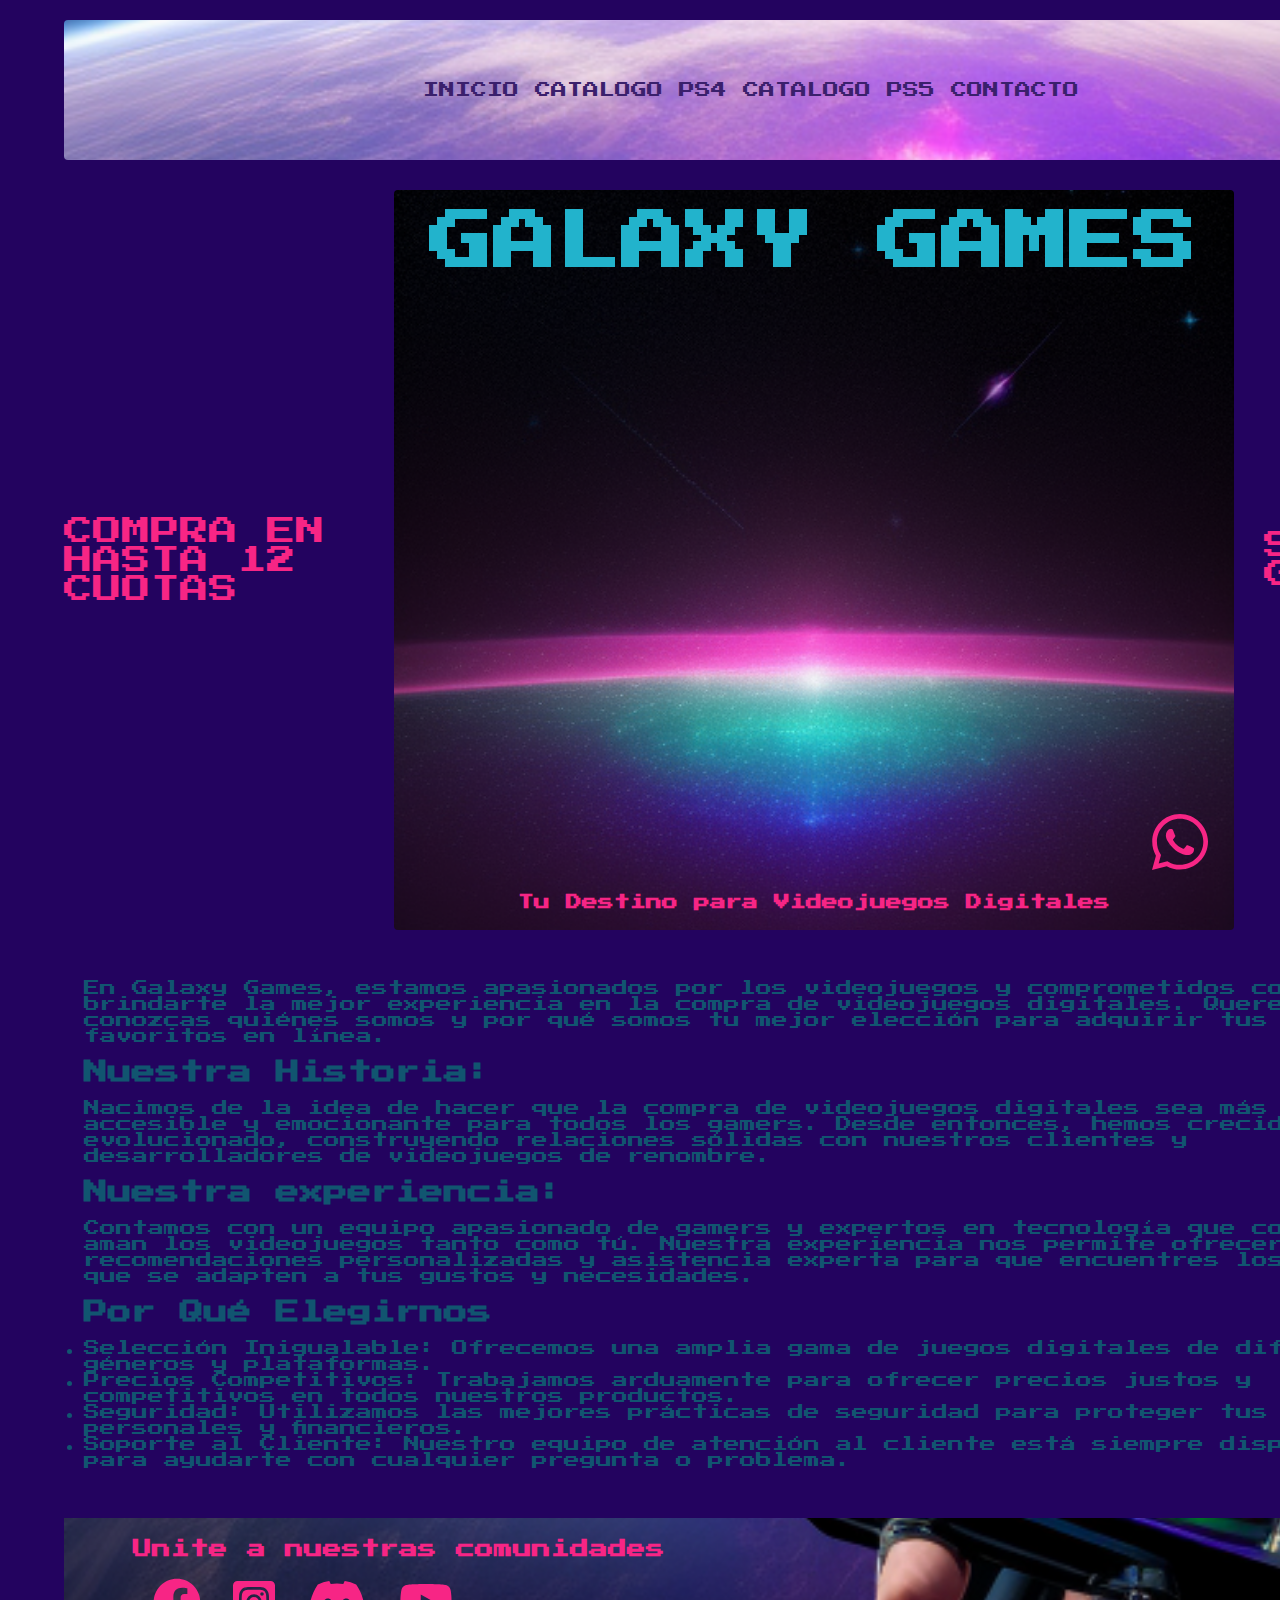
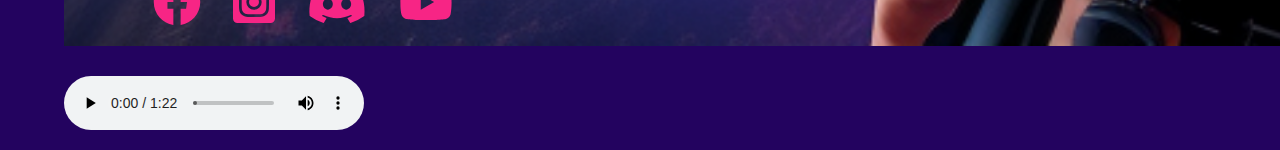
<file: PROYECTO/index.html>
<!DOCTYPE html>
<html lang="en">

<head>
    <meta charset="UTF-8">
    <meta name="viewport" content="width=device-width, initial-scale=1.0">
    <link rel="stylesheet" href="./css/estilos.css">
    <link rel="stylesheet" href="https://cdnjs.cloudflare.com/ajax/libs/animate.css/4.1.1/animate.min.css" />
    <link rel="icon" href="./img/flavicon.jpg">
    <title>Galaxy Games</title>
</head>

<body class="contenedor">
    <header class="encabezado">
        <nav>
            <a href="./index.html"> INICIO </a>
            <a href="./ps4.html"> CATALOGO PS4 </a>
            <a href="./ps5.html"> CATALOGO PS5 </a>
            <a href="./contacto.html">CONTACTO </a>
        </nav>
    </header>
    <section class="presentacion">
        <h1>GALAXY GAMES</h1>
        <h6>Tu Destino para Videojuegos Digitales</h6>

    </section>
    <section class="contenido">
        <p>En Galaxy Games, estamos apasionados por los videojuegos y comprometidos con brindarte la mejor experiencia
            en la compra de videojuegos digitales. Queremos que conozcas quiénes somos y por qué somos tu mejor elección
            para adquirir tus juegos favoritos en línea.</p>
            <br>
        <h2>Nuestra Historia:</h2><br>
        <p>Nacimos de la idea de hacer que la compra de videojuegos digitales sea más accesible y emocionante para todos
            los gamers. Desde entonces, hemos crecido y evolucionado, construyendo relaciones sólidas con nuestros
            clientes y desarrolladores de videojuegos de renombre.</p><br>
        <h2>Nuestra experiencia:</h2><br>
        <p>Contamos con un equipo apasionado de gamers y expertos en tecnología que conocen y aman los videojuegos tanto
            como tú. Nuestra experiencia nos permite ofrecerte recomendaciones personalizadas y asistencia experta para
            que encuentres los juegos que se adapten a tus gustos y necesidades.</p><br>
        <h2>Por Qué Elegirnos</h2><br>
        <ul>
            <li>Selección Inigualable: Ofrecemos una amplia gama de juegos digitales de diferentes géneros y
                plataformas.</li>
            <li>Precios Competitivos: Trabajamos arduamente para ofrecer precios justos y competitivos en todos nuestros
                productos.</li>
            <li>Seguridad: Utilizamos las mejores prácticas de seguridad para proteger tus datos personales y
                financieros.</li>
            <li>Soporte al Cliente: Nuestro equipo de atención al cliente está siempre disponible para ayudarte con
                cualquier pregunta o problema.</li>
        </ul>
    </section>

   <aside class="animate__animated animate__bounce animate__infinite">
        <p>COMPRA EN HASTA 12 CUOTAS</p>
    </aside>
    <!-- Esto estaria bueno que este animado -->
    <aside class="animate__animated animate__bounce animate__infinite">
        <p>SOMOS GAMERS</p>
    </aside>
    <!-- Esto estaria bueno que este animado -->

    
    <!-- Audio Local -->
    <audio controls autoplay>
        <source src="./audio/Super Mario Bros. Theme Song.mp3" type="audio/mpeg">
        Your browser does not support the audio element.
      </audio>

    <footer class="pie">
        <h3>Unite a nuestras comunidades</h3>
        <div class="redes">
            <a href="https://www.facebook.com/"><svg xmlns="http://www.w3.org/2000/svg" height="3em"
                    viewBox="0 0 512 512"><!--! Font Awesome Free 6.4.2 by @fontawesome - https://fontawesome.com License - https://fontawesome.com/license (Commercial License) Copyright 2023 Fonticons, Inc. -->
                    <style>
                        svg {
                            fill: rgb(247, 37, 133)
                        }
                    </style>
                    <path
                        d="M504 256C504 119 393 8 256 8S8 119 8 256c0 123.78 90.69 226.38 209.25 245V327.69h-63V256h63v-54.64c0-62.15 37-96.48 93.67-96.48 27.14 0 55.52 4.84 55.52 4.84v61h-31.28c-30.8 0-40.41 19.12-40.41 38.73V256h68.78l-11 71.69h-57.78V501C413.31 482.38 504 379.78 504 256z" />
                </svg>
            </a>
            <a href="https://www.instagram.com/"><svg xmlns="http://www.w3.org/2000/svg" height="3em"
                    viewBox="0 0 448 512"><!--! Font Awesome Free 6.4.2 by @fontawesome - https://fontawesome.com License - https://fontawesome.com/license (Commercial License) Copyright 2023 Fonticons, Inc. -->
                    <style>
                        svg {
                            fill: #f72585
                        }
                    </style>
                    <path
                        d="M224,202.66A53.34,53.34,0,1,0,277.36,256,53.38,53.38,0,0,0,224,202.66Zm124.71-41a54,54,0,0,0-30.41-30.41c-21-8.29-71-6.43-94.3-6.43s-73.25-1.93-94.31,6.43a54,54,0,0,0-30.41,30.41c-8.28,21-6.43,71.05-6.43,94.33S91,329.26,99.32,350.33a54,54,0,0,0,30.41,30.41c21,8.29,71,6.43,94.31,6.43s73.24,1.93,94.3-6.43a54,54,0,0,0,30.41-30.41c8.35-21,6.43-71.05,6.43-94.33S357.1,182.74,348.75,161.67ZM224,338a82,82,0,1,1,82-82A81.9,81.9,0,0,1,224,338Zm85.38-148.3a19.14,19.14,0,1,1,19.13-19.14A19.1,19.1,0,0,1,309.42,189.74ZM400,32H48A48,48,0,0,0,0,80V432a48,48,0,0,0,48,48H400a48,48,0,0,0,48-48V80A48,48,0,0,0,400,32ZM382.88,322c-1.29,25.63-7.14,48.34-25.85,67s-41.4,24.63-67,25.85c-26.41,1.49-105.59,1.49-132,0-25.63-1.29-48.26-7.15-67-25.85s-24.63-41.42-25.85-67c-1.49-26.42-1.49-105.61,0-132,1.29-25.63,7.07-48.34,25.85-67s41.47-24.56,67-25.78c26.41-1.49,105.59-1.49,132,0,25.63,1.29,48.33,7.15,67,25.85s24.63,41.42,25.85,67.05C384.37,216.44,384.37,295.56,382.88,322Z" />
                </svg>
            </a>
            <a href="https://discord.com/"><svg xmlns="http://www.w3.org/2000/svg" height="3em"
                    viewBox="0 0 640 512"><!--! Font Awesome Free 6.4.2 by @fontawesome - https://fontawesome.com License - https://fontawesome.com/license (Commercial License) Copyright 2023 Fonticons, Inc. -->
                    <style>
                        svg {
                            fill: #f72585
                        }
                    </style>
                    <path
                        d="M524.531,69.836a1.5,1.5,0,0,0-.764-.7A485.065,485.065,0,0,0,404.081,32.03a1.816,1.816,0,0,0-1.923.91,337.461,337.461,0,0,0-14.9,30.6,447.848,447.848,0,0,0-134.426,0,309.541,309.541,0,0,0-15.135-30.6,1.89,1.89,0,0,0-1.924-.91A483.689,483.689,0,0,0,116.085,69.137a1.712,1.712,0,0,0-.788.676C39.068,183.651,18.186,294.69,28.43,404.354a2.016,2.016,0,0,0,.765,1.375A487.666,487.666,0,0,0,176.02,479.918a1.9,1.9,0,0,0,2.063-.676A348.2,348.2,0,0,0,208.12,430.4a1.86,1.86,0,0,0-1.019-2.588,321.173,321.173,0,0,1-45.868-21.853,1.885,1.885,0,0,1-.185-3.126c3.082-2.309,6.166-4.711,9.109-7.137a1.819,1.819,0,0,1,1.9-.256c96.229,43.917,200.41,43.917,295.5,0a1.812,1.812,0,0,1,1.924.233c2.944,2.426,6.027,4.851,9.132,7.16a1.884,1.884,0,0,1-.162,3.126,301.407,301.407,0,0,1-45.89,21.83,1.875,1.875,0,0,0-1,2.611,391.055,391.055,0,0,0,30.014,48.815,1.864,1.864,0,0,0,2.063.7A486.048,486.048,0,0,0,610.7,405.729a1.882,1.882,0,0,0,.765-1.352C623.729,277.594,590.933,167.465,524.531,69.836ZM222.491,337.58c-28.972,0-52.844-26.587-52.844-59.239S193.056,219.1,222.491,219.1c29.665,0,53.306,26.82,52.843,59.239C275.334,310.993,251.924,337.58,222.491,337.58Zm195.38,0c-28.971,0-52.843-26.587-52.843-59.239S388.437,219.1,417.871,219.1c29.667,0,53.307,26.82,52.844,59.239C470.715,310.993,447.538,337.58,417.871,337.58Z" />
                </svg>
            </a>
            <a href="https://www.youtube.com/"><svg xmlns="http://www.w3.org/2000/svg" height="3em"
                    viewBox="0 0 576 512"><!--! Font Awesome Free 6.4.2 by @fontawesome - https://fontawesome.com License - https://fontawesome.com/license (Commercial License) Copyright 2023 Fonticons, Inc. -->
                    <style>
                        svg {
                            fill: #f72585
                        }
                    </style>
                    <path
                        d="M549.655 124.083c-6.281-23.65-24.787-42.276-48.284-48.597C458.781 64 288 64 288 64S117.22 64 74.629 75.486c-23.497 6.322-42.003 24.947-48.284 48.597-11.412 42.867-11.412 132.305-11.412 132.305s0 89.438 11.412 132.305c6.281 23.65 24.787 41.5 48.284 47.821C117.22 448 288 448 288 448s170.78 0 213.371-11.486c23.497-6.321 42.003-24.171 48.284-47.821 11.412-42.867 11.412-132.305 11.412-132.305s0-89.438-11.412-132.305zm-317.51 213.508V175.185l142.739 81.205-142.739 81.201z" />
                </svg></a>

        </div>
    </footer>

    <a href="https://web.whatsapp.com/" class="iconoflotante"><svg xmlns="http://www.w3.org/2000/svg" height="4em"
            viewBox="0 0 448 512"><!--! Font Awesome Free 6.4.2 by @fontawesome - https://fontawesome.com License - https://fontawesome.com/license (Commercial License) Copyright 2023 Fonticons, Inc. -->
            <style>
                svg {
                    fill: #f72585
                }
            </style>
            <path
                d="M380.9 97.1C339 55.1 283.2 32 223.9 32c-122.4 0-222 99.6-222 222 0 39.1 10.2 77.3 29.6 111L0 480l117.7-30.9c32.4 17.7 68.9 27 106.1 27h.1c122.3 0 224.1-99.6 224.1-222 0-59.3-25.2-115-67.1-157zm-157 341.6c-33.2 0-65.7-8.9-94-25.7l-6.7-4-69.8 18.3L72 359.2l-4.4-7c-18.5-29.4-28.2-63.3-28.2-98.2 0-101.7 82.8-184.5 184.6-184.5 49.3 0 95.6 19.2 130.4 54.1 34.8 34.9 56.2 81.2 56.1 130.5 0 101.8-84.9 184.6-186.6 184.6zm101.2-138.2c-5.5-2.8-32.8-16.2-37.9-18-5.1-1.9-8.8-2.8-12.5 2.8-3.7 5.6-14.3 18-17.6 21.8-3.2 3.7-6.5 4.2-12 1.4-32.6-16.3-54-29.1-75.5-66-5.7-9.8 5.7-9.1 16.3-30.3 1.8-3.7.9-6.9-.5-9.7-1.4-2.8-12.5-30.1-17.1-41.2-4.5-10.8-9.1-9.3-12.5-9.5-3.2-.2-6.9-.2-10.6-.2-3.7 0-9.7 1.4-14.8 6.9-5.1 5.6-19.4 19-19.4 46.3 0 27.3 19.9 53.7 22.6 57.4 2.8 3.7 39.1 59.7 94.8 83.8 35.2 15.2 49 16.5 66.6 13.9 10.7-1.6 32.8-13.4 37.4-26.4 4.6-13 4.6-24.1 3.2-26.4-1.3-2.5-5-3.9-10.5-6.6z" />
        </svg></a>




</body>

</html>
</file>
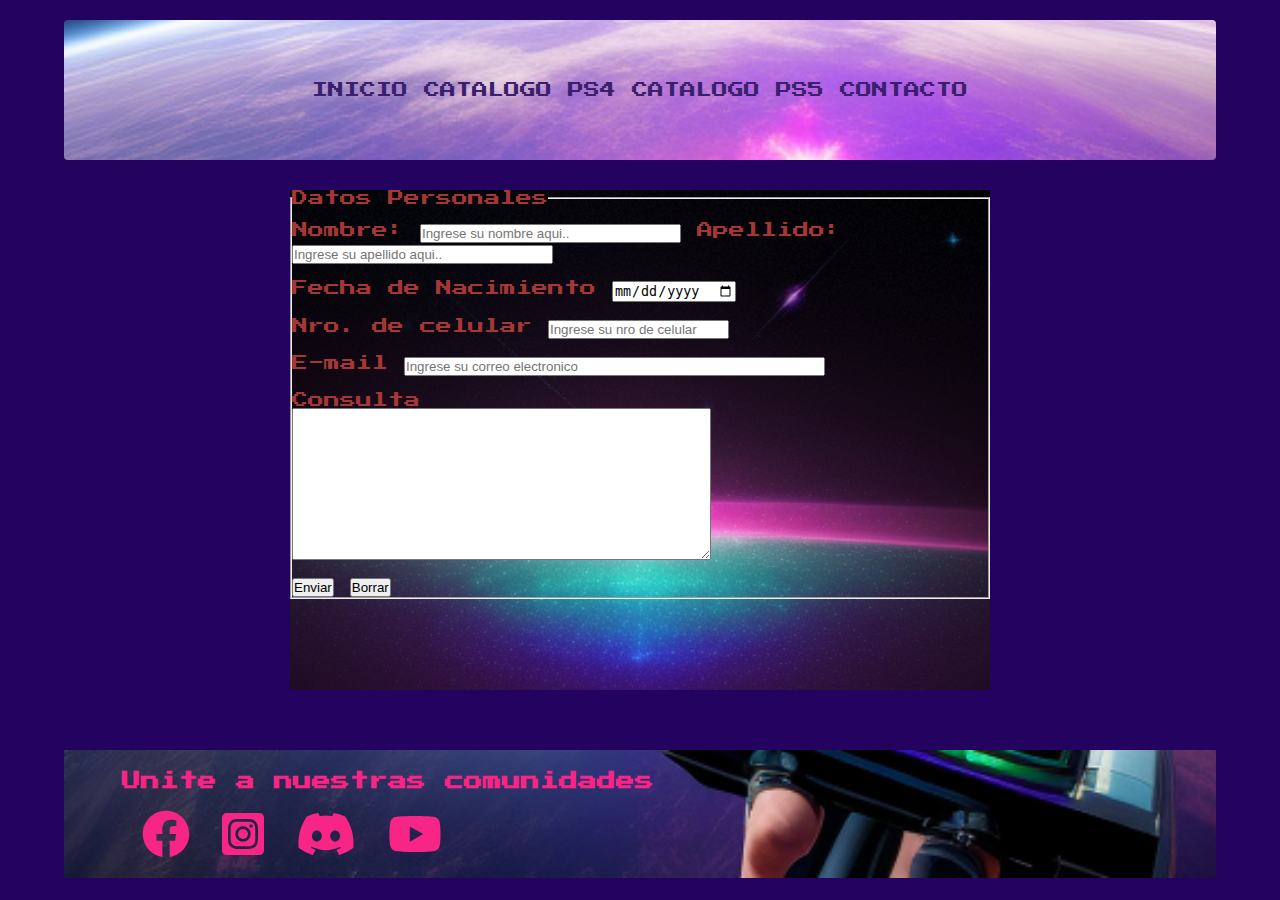
<file: PROYECTO/contacto.html>
<!DOCTYPE html>
<html lang="en">
<head>
    <meta charset="UTF-8">
    <meta name="viewport" content="width=device-width, initial-scale=1.0">
    <link rel="stylesheet" href="./css/estilos.css">
    <link rel="stylesheet" href="https://cdnjs.cloudflare.com/ajax/libs/animate.css/4.1.1/animate.min.css" />
    <link rel="icon" href="./img/flavicon.jpg">
    <title>Galaxy Games</title>
</head>
<body class="contenedor">
    <header class="encabezado">
        <nav>
            <a href="./index.html"> INICIO </a>
            <a href="./ps4.html"> CATALOGO PS4 </a>
            <a href="./ps5.html"> CATALOGO PS5 </a>
            <a href="./contacto.html">CONTACTO </a>
        </nav>
    </header>

<!-- <section class="formulario"> 
    <h2>Dejanos tus Datos</h2>     
</section>
<br> <br> -->

<section class="formulario">
    <form action="show_data_.html" target="_blank">
        <fieldset>
                <legend>Datos Personales</legend><br>
                <label for="firstname">Nombre: </label>
                <input size="30" type="text" nam="firstname" placeholder="Ingrese su nombre aqui..">
                <label for="lastname">Apellido: </label>
                <input size="30" type="text" nam="firstname" placeholder="Ingrese su apellido aqui..">
                <br><br>
                <label for="Birthdate">Fecha de Nacimiento </label>
                <input type="date" name="birthdate">
                <br><br>
                <label for="celular">Nro. de celular</label>
                <input type="tel" name="telefono" placeholder="Ingrese su nro de celular"> 
                <br><br>
                <label for="email">E-mail</label>
                <input size="50" type="email" name="email" placeholder="Ingrese su correo electronico">
                <br><br>
                <label for="">Consulta</label>
                <br>
                <textarea name="consulta" id="" cols="50" rows="10"></textarea>
                <br><br>
                <input type="submit" value="Enviar">
                <button type="reset">Borrar</button>
        </fieldset>
    </form>

</section>

    





    
    <footer class="pie">
        <h3>Unite a nuestras comunidades</h3>
        <div class="redes">
            <a href="https://www.facebook.com/"><svg xmlns="http://www.w3.org/2000/svg" height="3em"
                    viewBox="0 0 512 512"><!--! Font Awesome Free 6.4.2 by @fontawesome - https://fontawesome.com License - https://fontawesome.com/license (Commercial License) Copyright 2023 Fonticons, Inc. -->
                    <style>
                        svg {
                            fill: rgb(247, 37, 133)
                        }
                    </style>
                    <path
                        d="M504 256C504 119 393 8 256 8S8 119 8 256c0 123.78 90.69 226.38 209.25 245V327.69h-63V256h63v-54.64c0-62.15 37-96.48 93.67-96.48 27.14 0 55.52 4.84 55.52 4.84v61h-31.28c-30.8 0-40.41 19.12-40.41 38.73V256h68.78l-11 71.69h-57.78V501C413.31 482.38 504 379.78 504 256z" />
                </svg>
            </a>
            <a href="https://www.instagram.com/"><svg xmlns="http://www.w3.org/2000/svg" height="3em"
                    viewBox="0 0 448 512"><!--! Font Awesome Free 6.4.2 by @fontawesome - https://fontawesome.com License - https://fontawesome.com/license (Commercial License) Copyright 2023 Fonticons, Inc. -->
                    <style>
                        svg {
                            fill: #f72585
                        }
                    </style>
                    <path
                        d="M224,202.66A53.34,53.34,0,1,0,277.36,256,53.38,53.38,0,0,0,224,202.66Zm124.71-41a54,54,0,0,0-30.41-30.41c-21-8.29-71-6.43-94.3-6.43s-73.25-1.93-94.31,6.43a54,54,0,0,0-30.41,30.41c-8.28,21-6.43,71.05-6.43,94.33S91,329.26,99.32,350.33a54,54,0,0,0,30.41,30.41c21,8.29,71,6.43,94.31,6.43s73.24,1.93,94.3-6.43a54,54,0,0,0,30.41-30.41c8.35-21,6.43-71.05,6.43-94.33S357.1,182.74,348.75,161.67ZM224,338a82,82,0,1,1,82-82A81.9,81.9,0,0,1,224,338Zm85.38-148.3a19.14,19.14,0,1,1,19.13-19.14A19.1,19.1,0,0,1,309.42,189.74ZM400,32H48A48,48,0,0,0,0,80V432a48,48,0,0,0,48,48H400a48,48,0,0,0,48-48V80A48,48,0,0,0,400,32ZM382.88,322c-1.29,25.63-7.14,48.34-25.85,67s-41.4,24.63-67,25.85c-26.41,1.49-105.59,1.49-132,0-25.63-1.29-48.26-7.15-67-25.85s-24.63-41.42-25.85-67c-1.49-26.42-1.49-105.61,0-132,1.29-25.63,7.07-48.34,25.85-67s41.47-24.56,67-25.78c26.41-1.49,105.59-1.49,132,0,25.63,1.29,48.33,7.15,67,25.85s24.63,41.42,25.85,67.05C384.37,216.44,384.37,295.56,382.88,322Z" />
                </svg>
            </a>
            <a href="https://discord.com/"><svg xmlns="http://www.w3.org/2000/svg" height="3em"
                    viewBox="0 0 640 512"><!--! Font Awesome Free 6.4.2 by @fontawesome - https://fontawesome.com License - https://fontawesome.com/license (Commercial License) Copyright 2023 Fonticons, Inc. -->
                    <style>
                        svg {
                            fill: #f72585
                        }
                    </style>
                    <path
                        d="M524.531,69.836a1.5,1.5,0,0,0-.764-.7A485.065,485.065,0,0,0,404.081,32.03a1.816,1.816,0,0,0-1.923.91,337.461,337.461,0,0,0-14.9,30.6,447.848,447.848,0,0,0-134.426,0,309.541,309.541,0,0,0-15.135-30.6,1.89,1.89,0,0,0-1.924-.91A483.689,483.689,0,0,0,116.085,69.137a1.712,1.712,0,0,0-.788.676C39.068,183.651,18.186,294.69,28.43,404.354a2.016,2.016,0,0,0,.765,1.375A487.666,487.666,0,0,0,176.02,479.918a1.9,1.9,0,0,0,2.063-.676A348.2,348.2,0,0,0,208.12,430.4a1.86,1.86,0,0,0-1.019-2.588,321.173,321.173,0,0,1-45.868-21.853,1.885,1.885,0,0,1-.185-3.126c3.082-2.309,6.166-4.711,9.109-7.137a1.819,1.819,0,0,1,1.9-.256c96.229,43.917,200.41,43.917,295.5,0a1.812,1.812,0,0,1,1.924.233c2.944,2.426,6.027,4.851,9.132,7.16a1.884,1.884,0,0,1-.162,3.126,301.407,301.407,0,0,1-45.89,21.83,1.875,1.875,0,0,0-1,2.611,391.055,391.055,0,0,0,30.014,48.815,1.864,1.864,0,0,0,2.063.7A486.048,486.048,0,0,0,610.7,405.729a1.882,1.882,0,0,0,.765-1.352C623.729,277.594,590.933,167.465,524.531,69.836ZM222.491,337.58c-28.972,0-52.844-26.587-52.844-59.239S193.056,219.1,222.491,219.1c29.665,0,53.306,26.82,52.843,59.239C275.334,310.993,251.924,337.58,222.491,337.58Zm195.38,0c-28.971,0-52.843-26.587-52.843-59.239S388.437,219.1,417.871,219.1c29.667,0,53.307,26.82,52.844,59.239C470.715,310.993,447.538,337.58,417.871,337.58Z" />
                </svg>
            </a>
            <a href="https://www.youtube.com/"><svg xmlns="http://www.w3.org/2000/svg" height="3em"
                    viewBox="0 0 576 512"><!--! Font Awesome Free 6.4.2 by @fontawesome - https://fontawesome.com License - https://fontawesome.com/license (Commercial License) Copyright 2023 Fonticons, Inc. -->
                    <style>
                        svg {
                            fill: #f72585
                        }
                    </style>
                    <path
                        d="M549.655 124.083c-6.281-23.65-24.787-42.276-48.284-48.597C458.781 64 288 64 288 64S117.22 64 74.629 75.486c-23.497 6.322-42.003 24.947-48.284 48.597-11.412 42.867-11.412 132.305-11.412 132.305s0 89.438 11.412 132.305c6.281 23.65 24.787 41.5 48.284 47.821C117.22 448 288 448 288 448s170.78 0 213.371-11.486c23.497-6.321 42.003-24.171 48.284-47.821 11.412-42.867 11.412-132.305 11.412-132.305s0-89.438-11.412-132.305zm-317.51 213.508V175.185l142.739 81.205-142.739 81.201z" />
                </svg></a>

        </div>
    </footer>



</body>
</html>
</file>
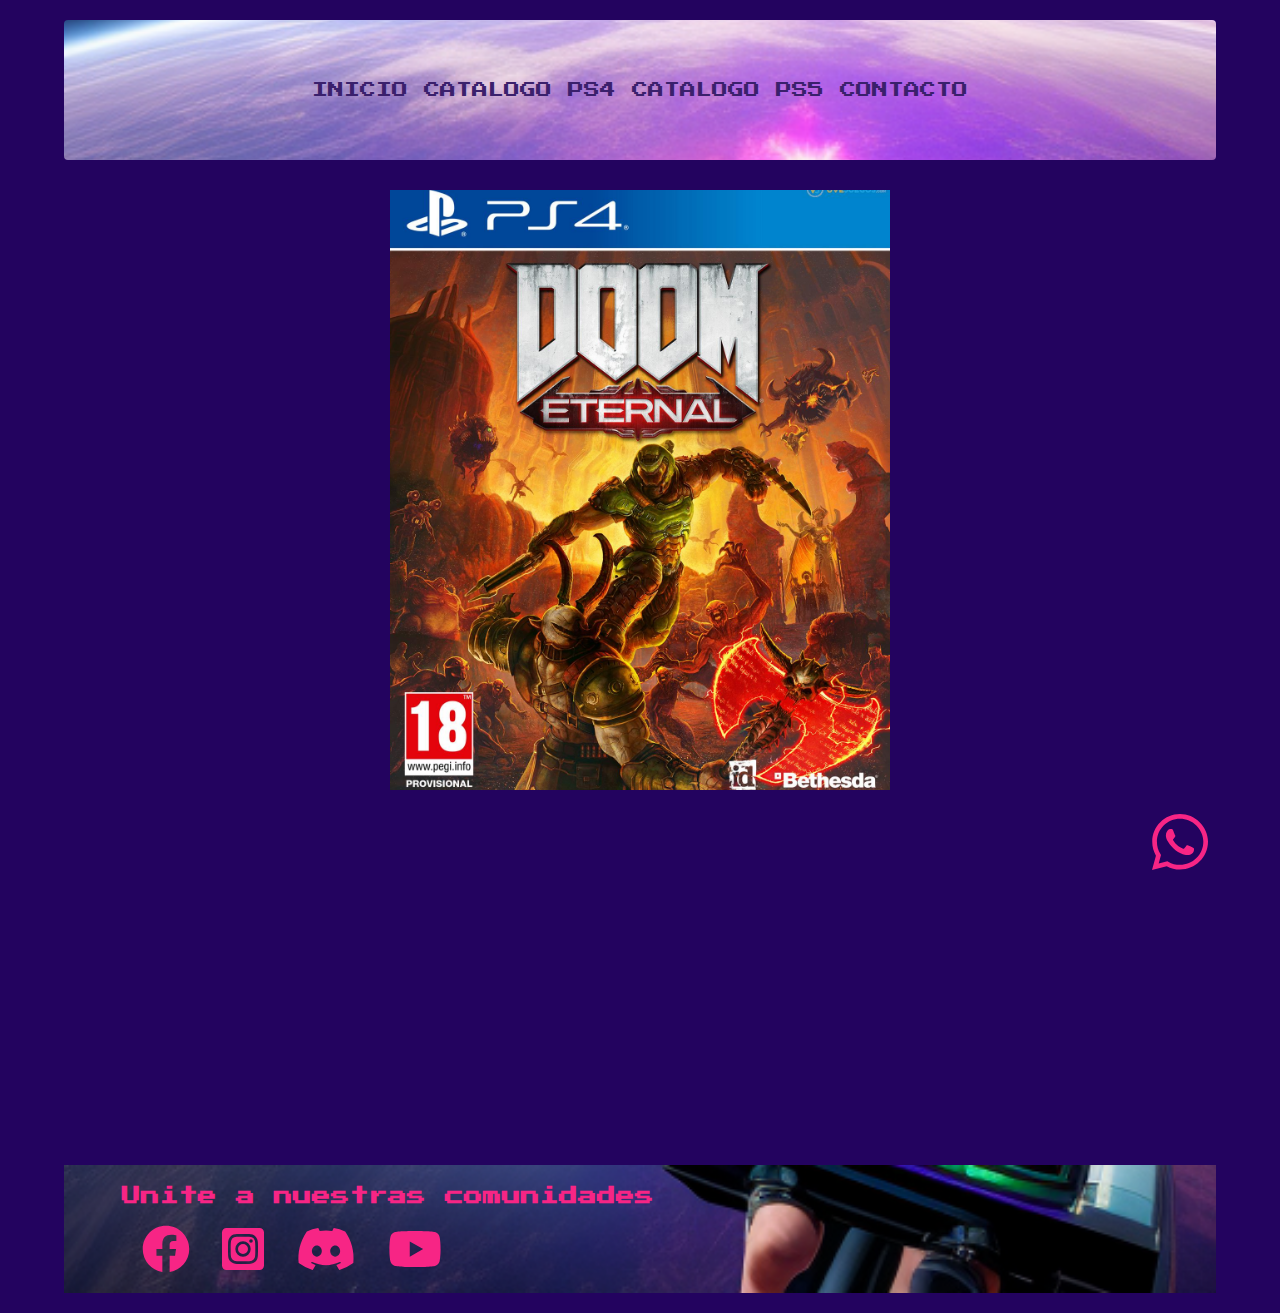
<file: PROYECTO/ps4.html>
<!DOCTYPE html>
<html lang="en">

<head>
    <meta charset="UTF-8">
    <meta name="viewport" content="width=device-width, initial-scale=1.0">
    <link rel="stylesheet" href="./css/estilos.css">
    <link rel="stylesheet" href="https://cdnjs.cloudflare.com/ajax/libs/animate.css/4.1.1/animate.min.css" />
    <link rel="icon" href="./img/flavicon.jpg">
    <title>CATALOGO PS4</title>
</head>

<body class="contenedor">
    <header class="encabezado">
        <nav>
            <a href="./index.html"> INICIO </a>
            <a href="./ps4.html"> CATALOGO PS4 </a>
            <a href="./ps5.html"> CATALOGO PS5 </a>
            <a href="./contacto.html">CONTACTO </a>
        </nav>
    </header>
   
    <section class="presentacion-ps4">
       <!-- <h1>PS4</h1>
        <h6>Juegos Increibles | Entretenimiento sin Fin</h6> -->
    </section>
    <br> <br>
    <section class="contenido-ps4.2"><br>
    <!-- <H1>Ya disponible</H1> -->
    </section>

    <section class="contenido-ps4">
        <iframe width="560" height="315" src="https://www.youtube.com/embed/t7OzLrGOT48?si=b36VahRuLoxPm-Xn" title="YouTube video player" frameborder="0" allow="accelerometer; autoplay; clipboard-write; encrypted-media; gyroscope; picture-in-picture; web-share" allowfullscreen></iframe>
    </section>


    <!-- <aside class="animate__animated animate__bounce animate__infinite">
        <p>Juegos Increibles</p>
    </aside>
    Esto estaria bueno que este animado -->
    <!-- <aside class="animate__animated animate__bounce animate__infinite">
        <p>Entretenimiento sin Fin</p>
    </aside> -->
    <!-- Esto estaria bueno que este animado -->

   
    
    <!-- Audio Local -->
    <!-- <audio controls autoplay>
        <source src="./audio/Super Mario Bros. Theme Song.mp3" type="audio/mpeg">
        Your browser does not support the audio element.
      </audio> -->

    <footer class="pie">
        <h3>Unite a nuestras comunidades</h3>
        <div class="redes">
            <a href="https://www.facebook.com/"><svg xmlns="http://www.w3.org/2000/svg" height="3em"
                    viewBox="0 0 512 512"><!--! Font Awesome Free 6.4.2 by @fontawesome - https://fontawesome.com License - https://fontawesome.com/license (Commercial License) Copyright 2023 Fonticons, Inc. -->
                    <style>
                        svg {
                            fill: rgb(247, 37, 133)
                        }
                    </style>
                    <path
                        d="M504 256C504 119 393 8 256 8S8 119 8 256c0 123.78 90.69 226.38 209.25 245V327.69h-63V256h63v-54.64c0-62.15 37-96.48 93.67-96.48 27.14 0 55.52 4.84 55.52 4.84v61h-31.28c-30.8 0-40.41 19.12-40.41 38.73V256h68.78l-11 71.69h-57.78V501C413.31 482.38 504 379.78 504 256z" />
                </svg>
            </a>
            <a href="https://www.instagram.com/"><svg xmlns="http://www.w3.org/2000/svg" height="3em"
                    viewBox="0 0 448 512"><!--! Font Awesome Free 6.4.2 by @fontawesome - https://fontawesome.com License - https://fontawesome.com/license (Commercial License) Copyright 2023 Fonticons, Inc. -->
                    <style>
                        svg {
                            fill: #f72585
                        }
                    </style>
                    <path
                        d="M224,202.66A53.34,53.34,0,1,0,277.36,256,53.38,53.38,0,0,0,224,202.66Zm124.71-41a54,54,0,0,0-30.41-30.41c-21-8.29-71-6.43-94.3-6.43s-73.25-1.93-94.31,6.43a54,54,0,0,0-30.41,30.41c-8.28,21-6.43,71.05-6.43,94.33S91,329.26,99.32,350.33a54,54,0,0,0,30.41,30.41c21,8.29,71,6.43,94.31,6.43s73.24,1.93,94.3-6.43a54,54,0,0,0,30.41-30.41c8.35-21,6.43-71.05,6.43-94.33S357.1,182.74,348.75,161.67ZM224,338a82,82,0,1,1,82-82A81.9,81.9,0,0,1,224,338Zm85.38-148.3a19.14,19.14,0,1,1,19.13-19.14A19.1,19.1,0,0,1,309.42,189.74ZM400,32H48A48,48,0,0,0,0,80V432a48,48,0,0,0,48,48H400a48,48,0,0,0,48-48V80A48,48,0,0,0,400,32ZM382.88,322c-1.29,25.63-7.14,48.34-25.85,67s-41.4,24.63-67,25.85c-26.41,1.49-105.59,1.49-132,0-25.63-1.29-48.26-7.15-67-25.85s-24.63-41.42-25.85-67c-1.49-26.42-1.49-105.61,0-132,1.29-25.63,7.07-48.34,25.85-67s41.47-24.56,67-25.78c26.41-1.49,105.59-1.49,132,0,25.63,1.29,48.33,7.15,67,25.85s24.63,41.42,25.85,67.05C384.37,216.44,384.37,295.56,382.88,322Z" />
                </svg>
            </a>
            <a href="https://discord.com/"><svg xmlns="http://www.w3.org/2000/svg" height="3em"
                    viewBox="0 0 640 512"><!--! Font Awesome Free 6.4.2 by @fontawesome - https://fontawesome.com License - https://fontawesome.com/license (Commercial License) Copyright 2023 Fonticons, Inc. -->
                    <style>
                        svg {
                            fill: #f72585
                        }
                    </style>
                    <path
                        d="M524.531,69.836a1.5,1.5,0,0,0-.764-.7A485.065,485.065,0,0,0,404.081,32.03a1.816,1.816,0,0,0-1.923.91,337.461,337.461,0,0,0-14.9,30.6,447.848,447.848,0,0,0-134.426,0,309.541,309.541,0,0,0-15.135-30.6,1.89,1.89,0,0,0-1.924-.91A483.689,483.689,0,0,0,116.085,69.137a1.712,1.712,0,0,0-.788.676C39.068,183.651,18.186,294.69,28.43,404.354a2.016,2.016,0,0,0,.765,1.375A487.666,487.666,0,0,0,176.02,479.918a1.9,1.9,0,0,0,2.063-.676A348.2,348.2,0,0,0,208.12,430.4a1.86,1.86,0,0,0-1.019-2.588,321.173,321.173,0,0,1-45.868-21.853,1.885,1.885,0,0,1-.185-3.126c3.082-2.309,6.166-4.711,9.109-7.137a1.819,1.819,0,0,1,1.9-.256c96.229,43.917,200.41,43.917,295.5,0a1.812,1.812,0,0,1,1.924.233c2.944,2.426,6.027,4.851,9.132,7.16a1.884,1.884,0,0,1-.162,3.126,301.407,301.407,0,0,1-45.89,21.83,1.875,1.875,0,0,0-1,2.611,391.055,391.055,0,0,0,30.014,48.815,1.864,1.864,0,0,0,2.063.7A486.048,486.048,0,0,0,610.7,405.729a1.882,1.882,0,0,0,.765-1.352C623.729,277.594,590.933,167.465,524.531,69.836ZM222.491,337.58c-28.972,0-52.844-26.587-52.844-59.239S193.056,219.1,222.491,219.1c29.665,0,53.306,26.82,52.843,59.239C275.334,310.993,251.924,337.58,222.491,337.58Zm195.38,0c-28.971,0-52.843-26.587-52.843-59.239S388.437,219.1,417.871,219.1c29.667,0,53.307,26.82,52.844,59.239C470.715,310.993,447.538,337.58,417.871,337.58Z" />
                </svg>
            </a>
            <a href="https://www.youtube.com/"><svg xmlns="http://www.w3.org/2000/svg" height="3em"
                    viewBox="0 0 576 512"><!--! Font Awesome Free 6.4.2 by @fontawesome - https://fontawesome.com License - https://fontawesome.com/license (Commercial License) Copyright 2023 Fonticons, Inc. -->
                    <style>
                        svg {
                            fill: #f72585
                        }
                    </style>
                    <path
                        d="M549.655 124.083c-6.281-23.65-24.787-42.276-48.284-48.597C458.781 64 288 64 288 64S117.22 64 74.629 75.486c-23.497 6.322-42.003 24.947-48.284 48.597-11.412 42.867-11.412 132.305-11.412 132.305s0 89.438 11.412 132.305c6.281 23.65 24.787 41.5 48.284 47.821C117.22 448 288 448 288 448s170.78 0 213.371-11.486c23.497-6.321 42.003-24.171 48.284-47.821 11.412-42.867 11.412-132.305 11.412-132.305s0-89.438-11.412-132.305zm-317.51 213.508V175.185l142.739 81.205-142.739 81.201z" />
                </svg></a>

        </div>
    </footer>

    <a href="https://web.whatsapp.com/" class="iconoflotante"><svg xmlns="http://www.w3.org/2000/svg" height="4em"
            viewBox="0 0 448 512"><!--! Font Awesome Free 6.4.2 by @fontawesome - https://fontawesome.com License - https://fontawesome.com/license (Commercial License) Copyright 2023 Fonticons, Inc. -->
            <style>
                svg {
                    fill: #f72585
                }
            </style>
            <path
                d="M380.9 97.1C339 55.1 283.2 32 223.9 32c-122.4 0-222 99.6-222 222 0 39.1 10.2 77.3 29.6 111L0 480l117.7-30.9c32.4 17.7 68.9 27 106.1 27h.1c122.3 0 224.1-99.6 224.1-222 0-59.3-25.2-115-67.1-157zm-157 341.6c-33.2 0-65.7-8.9-94-25.7l-6.7-4-69.8 18.3L72 359.2l-4.4-7c-18.5-29.4-28.2-63.3-28.2-98.2 0-101.7 82.8-184.5 184.6-184.5 49.3 0 95.6 19.2 130.4 54.1 34.8 34.9 56.2 81.2 56.1 130.5 0 101.8-84.9 184.6-186.6 184.6zm101.2-138.2c-5.5-2.8-32.8-16.2-37.9-18-5.1-1.9-8.8-2.8-12.5 2.8-3.7 5.6-14.3 18-17.6 21.8-3.2 3.7-6.5 4.2-12 1.4-32.6-16.3-54-29.1-75.5-66-5.7-9.8 5.7-9.1 16.3-30.3 1.8-3.7.9-6.9-.5-9.7-1.4-2.8-12.5-30.1-17.1-41.2-4.5-10.8-9.1-9.3-12.5-9.5-3.2-.2-6.9-.2-10.6-.2-3.7 0-9.7 1.4-14.8 6.9-5.1 5.6-19.4 19-19.4 46.3 0 27.3 19.9 53.7 22.6 57.4 2.8 3.7 39.1 59.7 94.8 83.8 35.2 15.2 49 16.5 66.6 13.9 10.7-1.6 32.8-13.4 37.4-26.4 4.6-13 4.6-24.1 3.2-26.4-1.3-2.5-5-3.9-10.5-6.6z" />
        </svg></a>




</body>

</html>
</file>
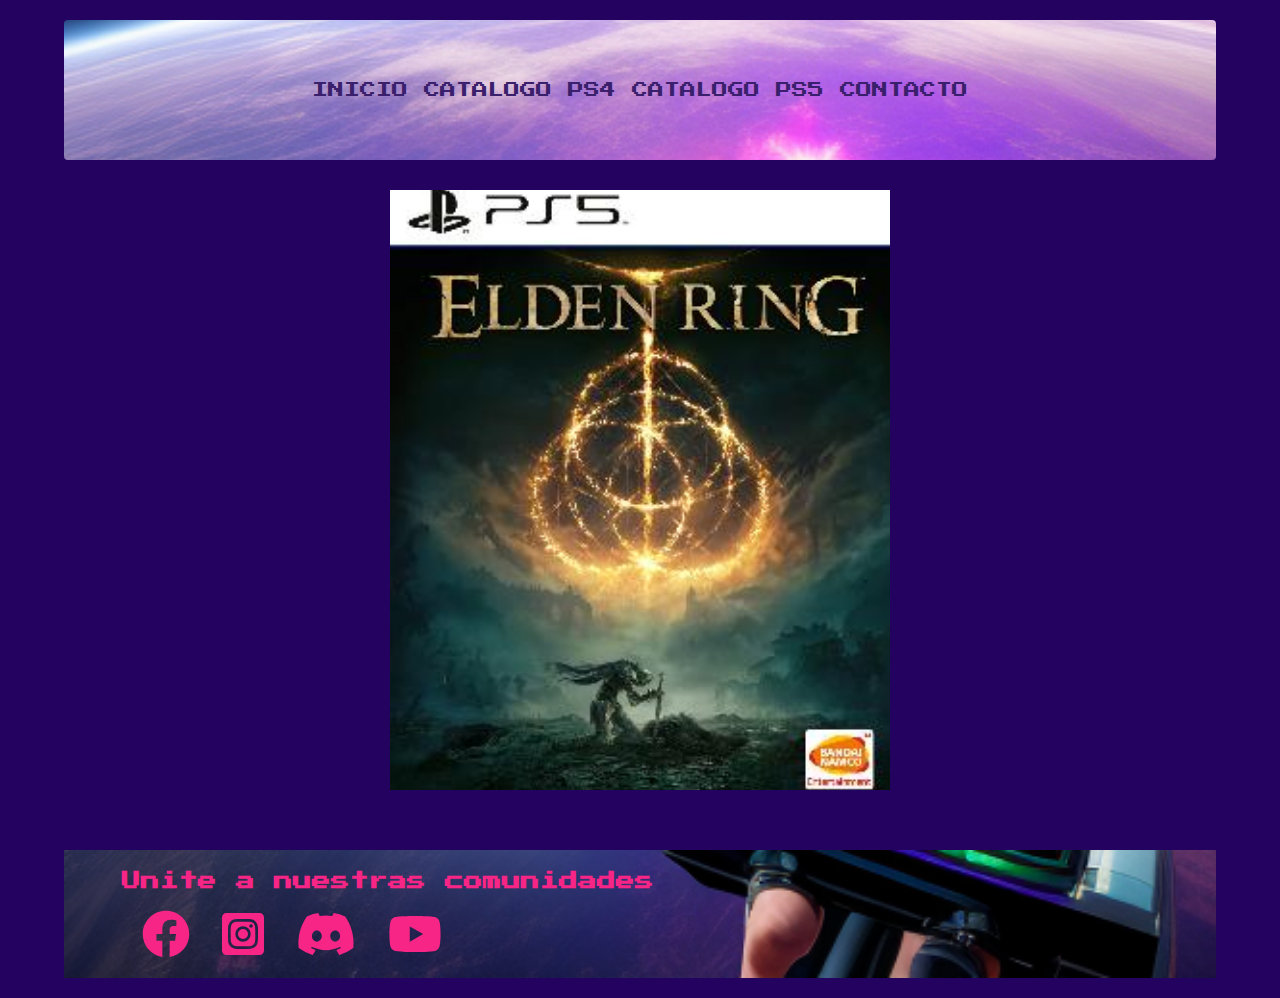
<file: PROYECTO/ps5.html>
<!DOCTYPE html>
<html lang="en">
<head>
    <meta charset="UTF-8">
    <meta name="viewport" content="width=device-width, initial-scale=1.0">
    <link rel="stylesheet" href="./css/estilos.css">
    <link rel="stylesheet" href="https://cdnjs.cloudflare.com/ajax/libs/animate.css/4.1.1/animate.min.css" />
    <link rel="icon" href="./img/flavicon.jpg">
    <title>Galaxy Games</title>
</head>

<body class="contenedor">
    <header class="encabezado">
        <nav>
            <a href="./index.html"> INICIO </a>
            <a href="./ps4.html"> CATALOGO PS4 </a>
            <a href="./ps5.html"> CATALOGO PS5 </a>
            <a href="./contacto.html">CONTACTO </a>
        </nav>
    </header>

    <section class="presentacion-ps5">
        <!-- <h1>PS5</h1>
         <h6>Juegos Increibles | Entretenimiento sin Fin</h6> -->
     </section>
    


    <footer class="pie">
        <h3>Unite a nuestras comunidades</h3>
        <div class="redes">
            <a href="https://www.facebook.com/"><svg xmlns="http://www.w3.org/2000/svg" height="3em"
                    viewBox="0 0 512 512"><!--! Font Awesome Free 6.4.2 by @fontawesome - https://fontawesome.com License - https://fontawesome.com/license (Commercial License) Copyright 2023 Fonticons, Inc. -->
                    <style>
                        svg {
                            fill: rgb(247, 37, 133)
                        }
                    </style>
                    <path
                        d="M504 256C504 119 393 8 256 8S8 119 8 256c0 123.78 90.69 226.38 209.25 245V327.69h-63V256h63v-54.64c0-62.15 37-96.48 93.67-96.48 27.14 0 55.52 4.84 55.52 4.84v61h-31.28c-30.8 0-40.41 19.12-40.41 38.73V256h68.78l-11 71.69h-57.78V501C413.31 482.38 504 379.78 504 256z" />
                </svg>
            </a>
            <a href="https://www.instagram.com/"><svg xmlns="http://www.w3.org/2000/svg" height="3em"
                    viewBox="0 0 448 512"><!--! Font Awesome Free 6.4.2 by @fontawesome - https://fontawesome.com License - https://fontawesome.com/license (Commercial License) Copyright 2023 Fonticons, Inc. -->
                    <style>
                        svg {
                            fill: #f72585
                        }
                    </style>
                    <path
                        d="M224,202.66A53.34,53.34,0,1,0,277.36,256,53.38,53.38,0,0,0,224,202.66Zm124.71-41a54,54,0,0,0-30.41-30.41c-21-8.29-71-6.43-94.3-6.43s-73.25-1.93-94.31,6.43a54,54,0,0,0-30.41,30.41c-8.28,21-6.43,71.05-6.43,94.33S91,329.26,99.32,350.33a54,54,0,0,0,30.41,30.41c21,8.29,71,6.43,94.31,6.43s73.24,1.93,94.3-6.43a54,54,0,0,0,30.41-30.41c8.35-21,6.43-71.05,6.43-94.33S357.1,182.74,348.75,161.67ZM224,338a82,82,0,1,1,82-82A81.9,81.9,0,0,1,224,338Zm85.38-148.3a19.14,19.14,0,1,1,19.13-19.14A19.1,19.1,0,0,1,309.42,189.74ZM400,32H48A48,48,0,0,0,0,80V432a48,48,0,0,0,48,48H400a48,48,0,0,0,48-48V80A48,48,0,0,0,400,32ZM382.88,322c-1.29,25.63-7.14,48.34-25.85,67s-41.4,24.63-67,25.85c-26.41,1.49-105.59,1.49-132,0-25.63-1.29-48.26-7.15-67-25.85s-24.63-41.42-25.85-67c-1.49-26.42-1.49-105.61,0-132,1.29-25.63,7.07-48.34,25.85-67s41.47-24.56,67-25.78c26.41-1.49,105.59-1.49,132,0,25.63,1.29,48.33,7.15,67,25.85s24.63,41.42,25.85,67.05C384.37,216.44,384.37,295.56,382.88,322Z" />
                </svg>
            </a>
            <a href="https://discord.com/"><svg xmlns="http://www.w3.org/2000/svg" height="3em"
                    viewBox="0 0 640 512"><!--! Font Awesome Free 6.4.2 by @fontawesome - https://fontawesome.com License - https://fontawesome.com/license (Commercial License) Copyright 2023 Fonticons, Inc. -->
                    <style>
                        svg {
                            fill: #f72585
                        }
                    </style>
                    <path
                        d="M524.531,69.836a1.5,1.5,0,0,0-.764-.7A485.065,485.065,0,0,0,404.081,32.03a1.816,1.816,0,0,0-1.923.91,337.461,337.461,0,0,0-14.9,30.6,447.848,447.848,0,0,0-134.426,0,309.541,309.541,0,0,0-15.135-30.6,1.89,1.89,0,0,0-1.924-.91A483.689,483.689,0,0,0,116.085,69.137a1.712,1.712,0,0,0-.788.676C39.068,183.651,18.186,294.69,28.43,404.354a2.016,2.016,0,0,0,.765,1.375A487.666,487.666,0,0,0,176.02,479.918a1.9,1.9,0,0,0,2.063-.676A348.2,348.2,0,0,0,208.12,430.4a1.86,1.86,0,0,0-1.019-2.588,321.173,321.173,0,0,1-45.868-21.853,1.885,1.885,0,0,1-.185-3.126c3.082-2.309,6.166-4.711,9.109-7.137a1.819,1.819,0,0,1,1.9-.256c96.229,43.917,200.41,43.917,295.5,0a1.812,1.812,0,0,1,1.924.233c2.944,2.426,6.027,4.851,9.132,7.16a1.884,1.884,0,0,1-.162,3.126,301.407,301.407,0,0,1-45.89,21.83,1.875,1.875,0,0,0-1,2.611,391.055,391.055,0,0,0,30.014,48.815,1.864,1.864,0,0,0,2.063.7A486.048,486.048,0,0,0,610.7,405.729a1.882,1.882,0,0,0,.765-1.352C623.729,277.594,590.933,167.465,524.531,69.836ZM222.491,337.58c-28.972,0-52.844-26.587-52.844-59.239S193.056,219.1,222.491,219.1c29.665,0,53.306,26.82,52.843,59.239C275.334,310.993,251.924,337.58,222.491,337.58Zm195.38,0c-28.971,0-52.843-26.587-52.843-59.239S388.437,219.1,417.871,219.1c29.667,0,53.307,26.82,52.844,59.239C470.715,310.993,447.538,337.58,417.871,337.58Z" />
                </svg>
            </a>
            <a href="https://www.youtube.com/"><svg xmlns="http://www.w3.org/2000/svg" height="3em"
                    viewBox="0 0 576 512"><!--! Font Awesome Free 6.4.2 by @fontawesome - https://fontawesome.com License - https://fontawesome.com/license (Commercial License) Copyright 2023 Fonticons, Inc. -->
                    <style>
                        svg {
                            fill: #f72585
                        }
                    </style>
                    <path
                        d="M549.655 124.083c-6.281-23.65-24.787-42.276-48.284-48.597C458.781 64 288 64 288 64S117.22 64 74.629 75.486c-23.497 6.322-42.003 24.947-48.284 48.597-11.412 42.867-11.412 132.305-11.412 132.305s0 89.438 11.412 132.305c6.281 23.65 24.787 41.5 48.284 47.821C117.22 448 288 448 288 448s170.78 0 213.371-11.486c23.497-6.321 42.003-24.171 48.284-47.821 11.412-42.867 11.412-132.305 11.412-132.305s0-89.438-11.412-132.305zm-317.51 213.508V175.185l142.739 81.205-142.739 81.201z" />
                </svg></a>

        </div>
    </footer>



</body>
</html>
</file>
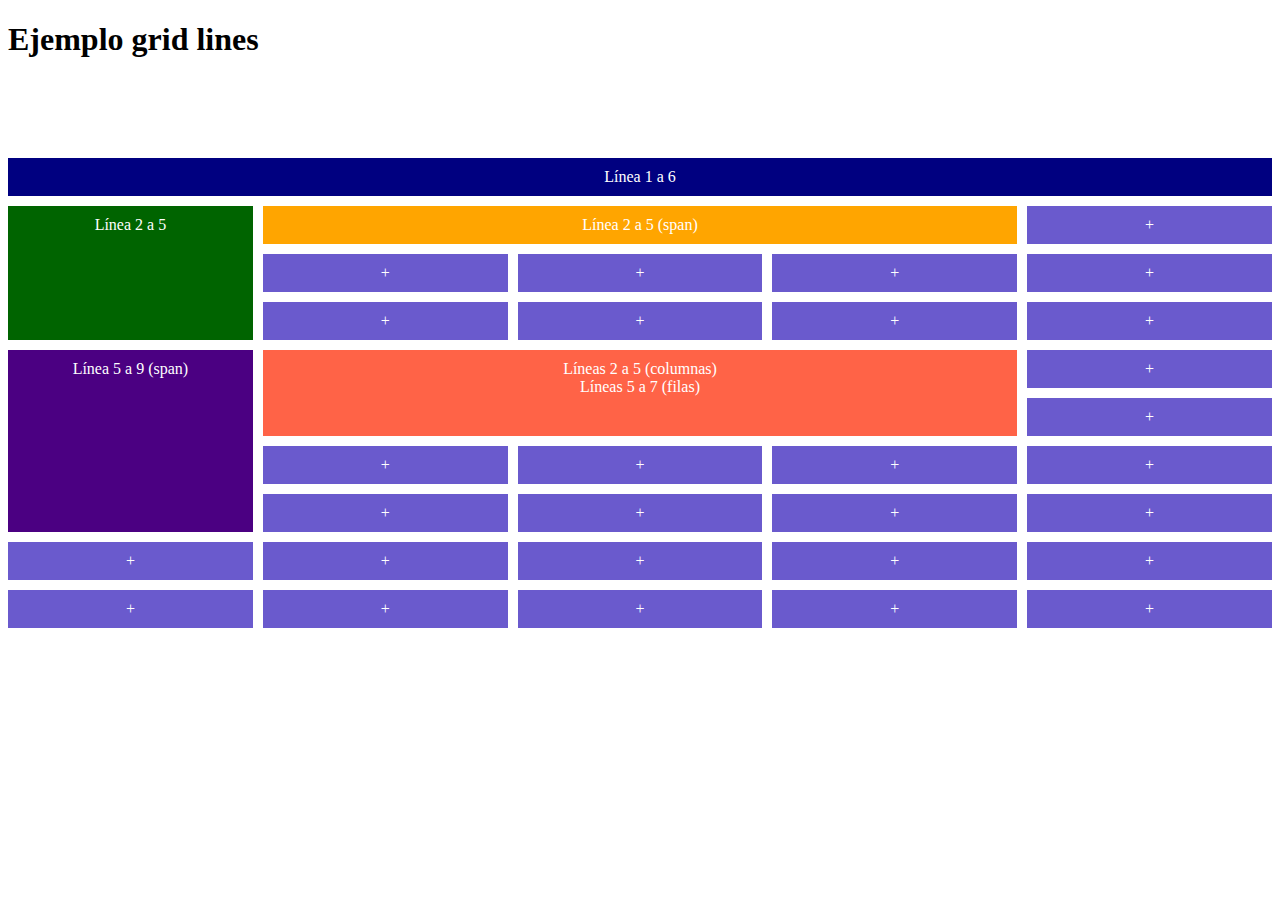
<file: PROYECTO/ejemplos grid/01_grid-lines/grid-lines.html>
<!DOCTYPE html>
<html lang="en">

<head>
    <meta charset="UTF-8">
    <meta name="viewport" content="width=device-width, initial-scale=1.0">
    <link rel="stylesheet" href="grid-lines.css">
    <title>Ejemplo Grid 3</title>

</head>

<body>
    <header>
        <h1>Ejemplo grid lines</h1>
    </header>

    <main>
        <section>
            <div class="contenedor">
                <div class="caja caja1">Línea 1 a 6</div>
                <div class="caja caja2">Línea 2 a 5</div>
                <div class="caja caja3">Línea 5 a 9 (span)</div>
                <div class="caja caja4">Línea 2 a 5 (span)</div>
                <div class="caja">+</div>
                <div class="caja caja5">Líneas 2 a 5 (columnas) <br> Líneas 5 a 7 (filas)</div>
                <div class="caja">+</div>
                <div class="caja">+</div>
                <div class="caja">+</div>
                <div class="caja">+</div>
                <div class="caja">+</div>
                <div class="caja">+</div>
                <div class="caja">+</div>
                <div class="caja">+</div>
                <div class="caja">+</div>
                <div class="caja">+</div>
                <div class="caja">+</div>
                <div class="caja">+</div>
                <div class="caja">+</div>
                <div class="caja">+</div>
                <div class="caja">+</div>
                <div class="caja">+</div>
                <div class="caja">+</div>
                <div class="caja">+</div>
                <div class="caja">+</div>
                <div class="caja">+</div>
                <div class="caja">+</div>
                <div class="caja">+</div>
                <div class="caja">+</div>
                <div class="caja">+</div>
                <div class="caja">+</div>
                <div class="caja">+</div>
                <div class="caja">+</div>
                <div class="caja">+</div>

            </div>
        </section>
    </main>

</body>

</html>
</file>
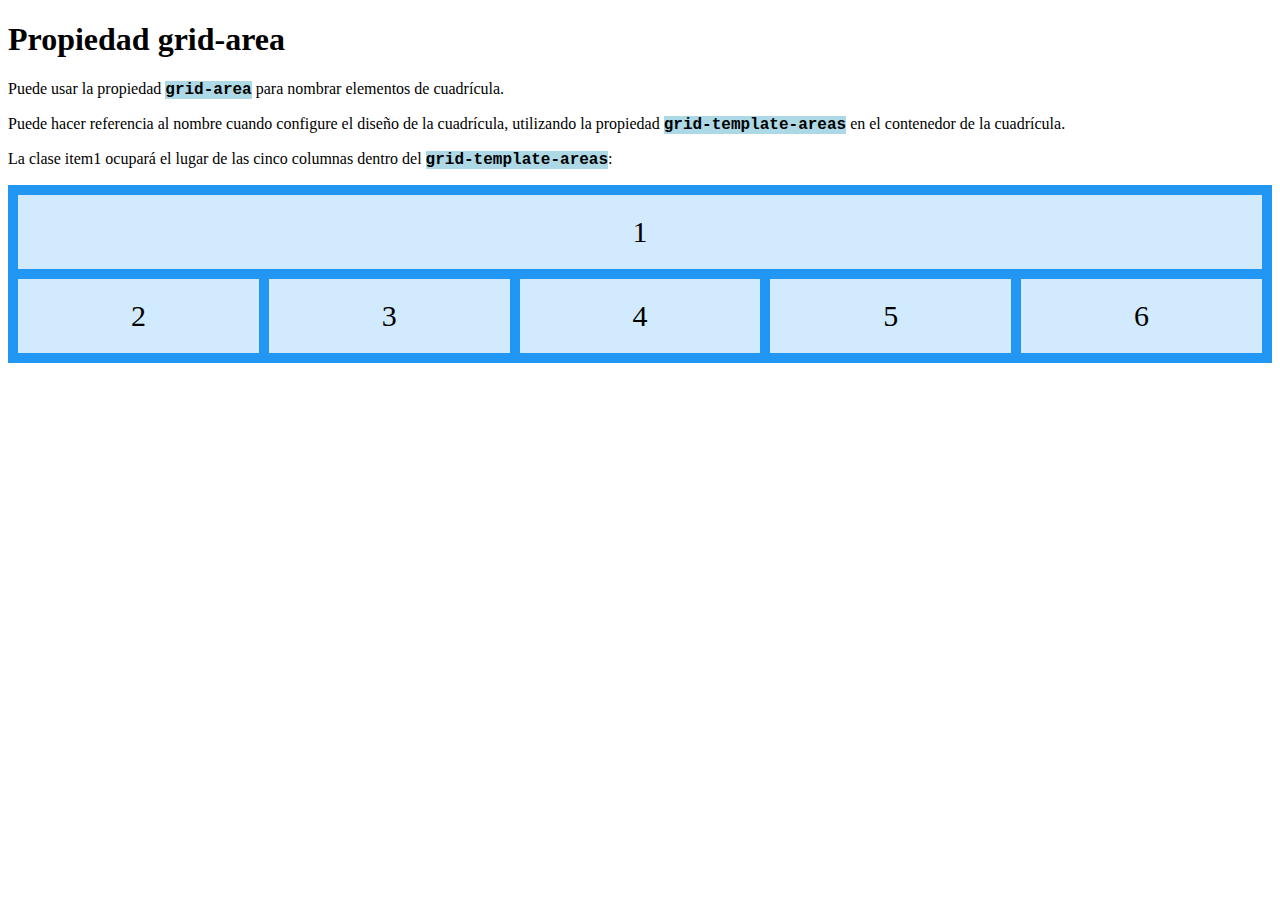
<file: PROYECTO/ejemplos grid/02_grid-area/grid-area1.html>
<!DOCTYPE html>
<html lang="en">
<head>
    <meta charset="UTF-8">
    <meta http-equiv="X-UA-Compatible" content="IE=edge">
    <meta name="viewport" content="width=device-width, initial-scale=1.0">
    <link rel="stylesheet" href="grid-area1.css">
    <title>Grid Area I</title>
</head>
<body>
    <h1>Propiedad grid-area</h1>

    <p>Puede usar la propiedad <span class="codigo">grid-area</span> para nombrar elementos de cuadrícula.</p>
    <p>Puede hacer referencia al nombre cuando configure el diseño de la cuadrícula, utilizando la propiedad <span class="codigo">grid-template-areas</span> en el contenedor de la cuadrícula.</p>
    <p>La clase item1 ocupará el lugar de las cinco columnas dentro del <span class="codigo">grid-template-areas</span>:</p>
    <div class="grid-container">
        <div class="item1">1</div>
        <div>2</div>
        <div>3</div>
        <div>4</div>
        <div>5</div>
        <div>6</div>
    </div>
</body>

</html>
</file>
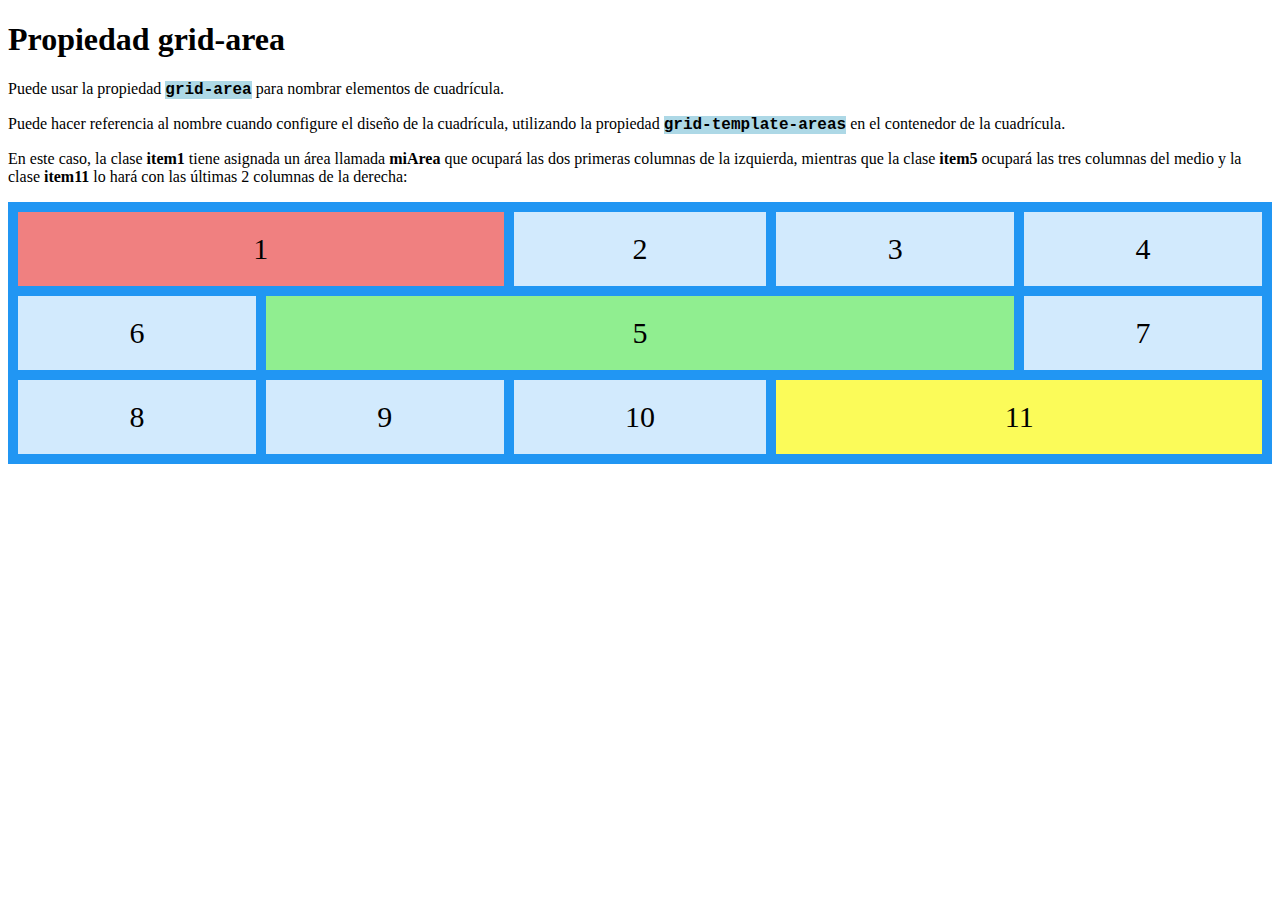
<file: PROYECTO/ejemplos grid/02_grid-area/grid-area2.html>
<!DOCTYPE html>
<html lang="en">
<head>
    <meta charset="UTF-8">
    <meta http-equiv="X-UA-Compatible" content="IE=edge">
    <meta name="viewport" content="width=device-width, initial-scale=1.0">
    <link rel="stylesheet" href="grid-area2.css">
    <title>Grid Area II</title>
</head>

<body>
    <h1>Propiedad grid-area</h1>

    <p>Puede usar la propiedad <span class="codigo">grid-area</span> para nombrar elementos de cuadrícula.</p>
    <p>Puede hacer referencia al nombre cuando configure el diseño de la cuadrícula, utilizando la propiedad <span class="codigo">grid-template-areas</span> en el contenedor de la cuadrícula.</p>
    <p>En este caso, la clase <b>item1</b> tiene asignada un área llamada <b>miArea</b> que ocupará las dos primeras columnas de la izquierda, mientras que la clase <b>item5</b> ocupará las tres columnas del medio y la clase <b>item11</b> lo hará con las últimas 2 columnas de la derecha:</p>
    
    <div class="grid-container">
        <div class="item1">1</div>
        <div>2</div>
        <div>3</div>
        <div>4</div>
        <div class="item5">5</div>
        <div>6</div>
        <div>7</div>
        <div>8</div>
        <div>9</div>
        <div>10</div>
        <div class="item11">11</div>
    </div>
</body>

</html>
</file>
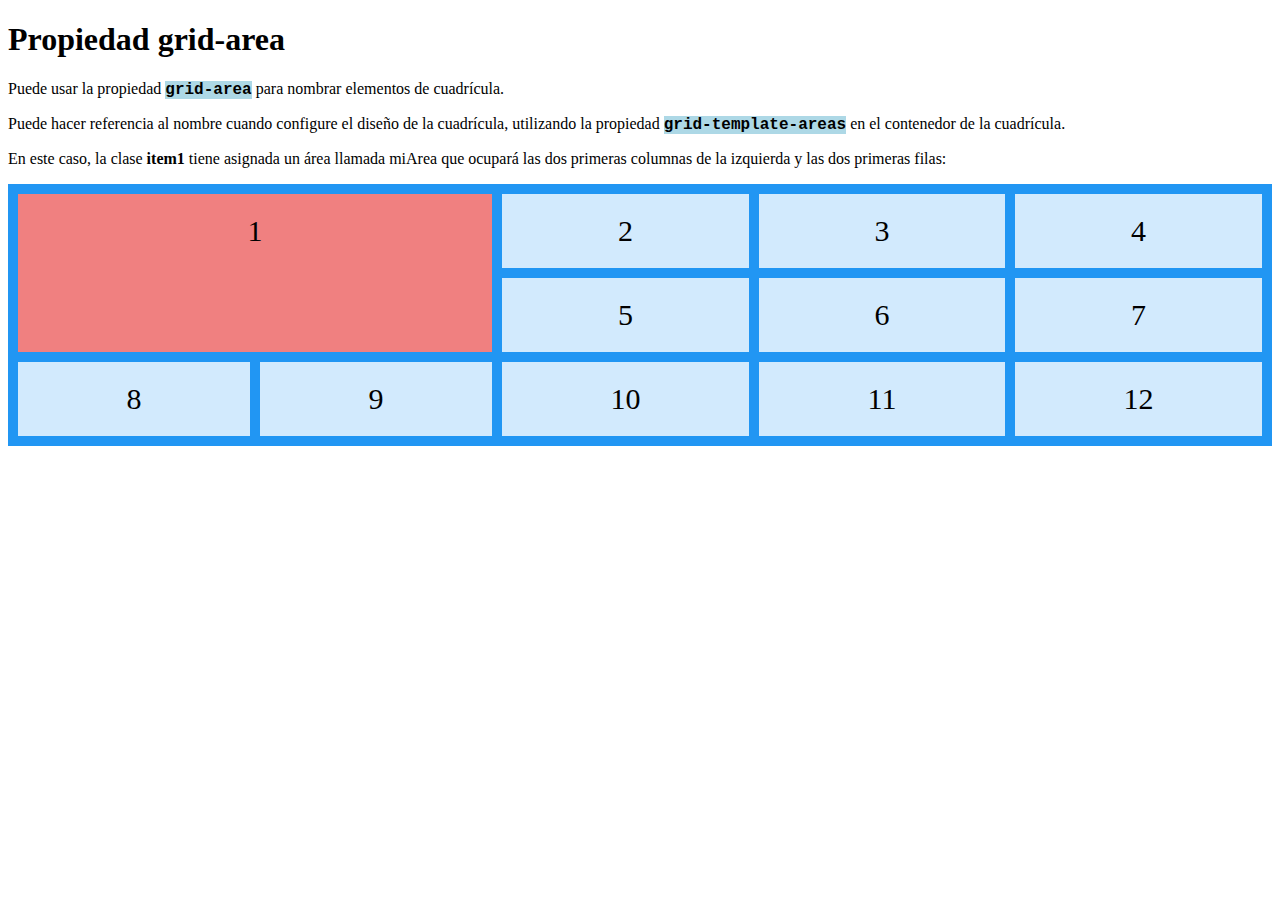
<file: PROYECTO/ejemplos grid/02_grid-area/grid-area3.html>
<!DOCTYPE html>
<html lang="en">
<head>
    <meta charset="UTF-8">
    <meta http-equiv="X-UA-Compatible" content="IE=edge">
    <meta name="viewport" content="width=device-width, initial-scale=1.0">
    <link rel="stylesheet" href="grid-area3.css">
    <title>Grid Area III</title>
</head>

<body>
    <h1>Propiedad grid-area</h1>

    <p>Puede usar la propiedad <span class="codigo">grid-area</span> para nombrar elementos de cuadrícula.</p>
    <p>Puede hacer referencia al nombre cuando configure el diseño de la cuadrícula, utilizando la propiedad <span class="codigo">grid-template-areas</span> en el contenedor de la cuadrícula.</p>
    <p>En este caso, la clase <b>item1</b> tiene asignada un área llamada miArea que ocupará las dos primeras columnas de la izquierda y las dos primeras filas:</p>
    
    <div class="grid-container">
        <div class="item1">1</div>
        <div>2</div>
        <div>3</div>
        <div>4</div>
        <div>5</div>
        <div>6</div>
        <div>7</div>
        <div>8</div>
        <div>9</div>
        <div>10</div>
        <div>11</div>
        <div>12</div>
    </div>
</body>

</html>
</file>
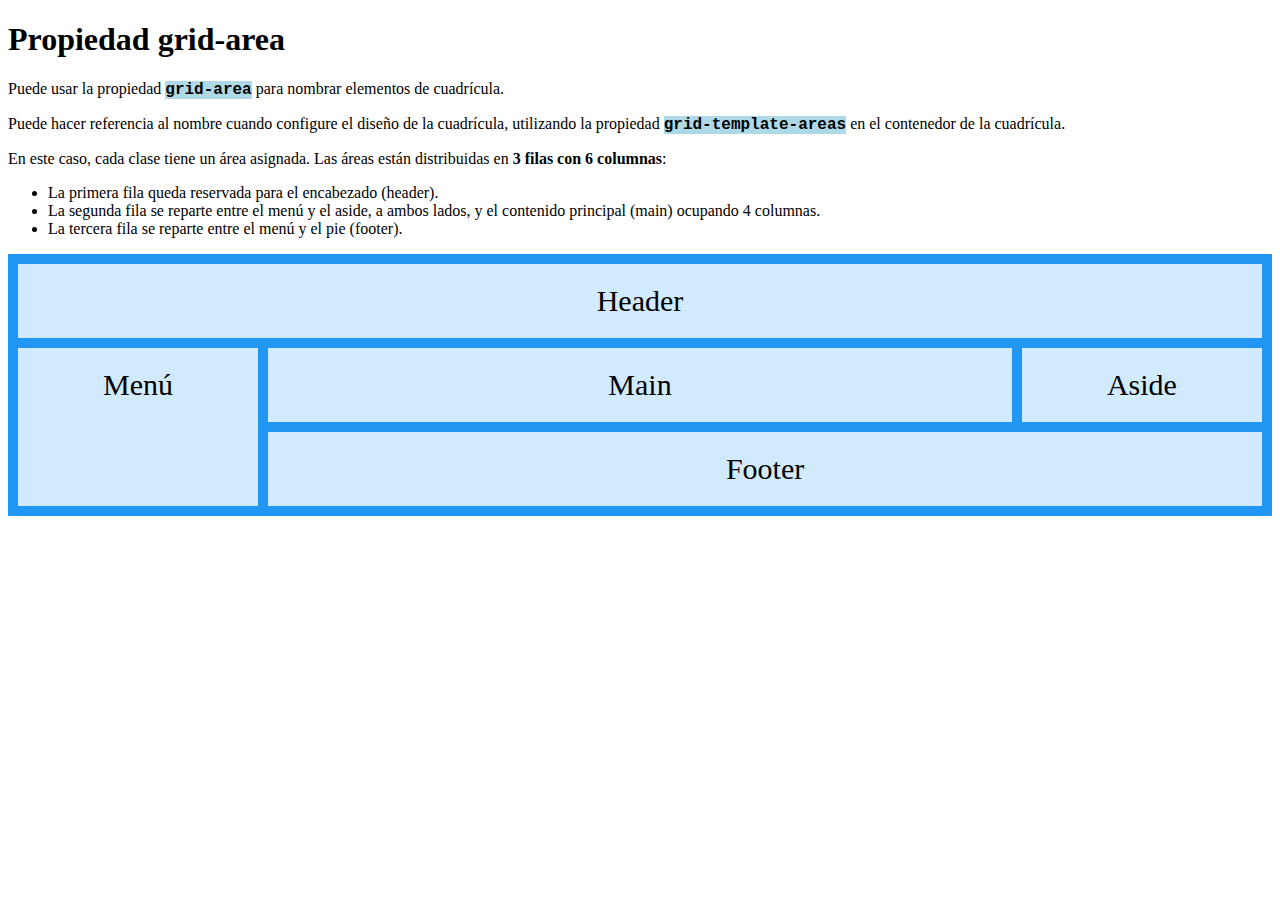
<file: PROYECTO/ejemplos grid/02_grid-area/grid-area4.html>
<!DOCTYPE html>
<html lang="en">
<head>
    <meta charset="UTF-8">
    <meta http-equiv="X-UA-Compatible" content="IE=edge">
    <meta name="viewport" content="width=device-width, initial-scale=1.0">
    <link rel="stylesheet" href="grid-area4.css">
    <title>Grid Area IV</title>
</head>

<body>
    <h1>Propiedad grid-area</h1>

    <p>Puede usar la propiedad <span class="codigo">grid-area</span> para nombrar elementos de cuadrícula.</p>
    <p>Puede hacer referencia al nombre cuando configure el diseño de la cuadrícula, utilizando la propiedad <span class="codigo">grid-template-areas</span> en el contenedor de la cuadrícula.</p>
    <p>En este caso, cada clase tiene un área asignada. Las áreas están distribuidas en <b>3 filas con 6 columnas</b>:</p>
    <ul>
        <li>La primera fila queda reservada para el encabezado (header).</li>
        <li>La segunda fila se reparte entre el menú y el aside, a ambos lados, y el contenido principal (main) ocupando 4 columnas.</li>
        <li>La tercera fila se reparte entre el menú y el pie (footer).</li>
    </ul>
    <div class="grid-container">
        <div class="item1">Header</div>
        <div class="item2">Menú</div>
        <div class="item3">Main</div>
        <div class="item4">Aside</div>
        <div class="item5">Footer</div>
    </div>
</body>

</html>
</file>
<file: PROYECTO/css/estilos.css>
@font-face {
    font-family: "letra game";
    src: url("./PressStart2P-Regular.ttf");
    font-weight: normal;
    font-style: normal;
}

*{
    margin: 0;
    padding: 0;
}

h1{
    color:#22b3cc;
    font-size: 4em;    
}

h6{
    color:#f72585;
    font-size: 1em;
}
body{
    background-color: #23035f;
    color: #a63737;
    font-family: 'letra game','Roboto', sans-serif;
}

a{
    color: #3a206c;
    text-decoration: none;
}

a:hover {
color: #115570;
}

.contenedor{
    width: 90%;
    max-width: 1700px; /*ancho máximo de la página*/
    margin: 20px auto; /*auto permite centrar nuestra página en forma horizontal*/
    display: grid;
    gap: 30px; /*nos ahorramos tenes que poner márgenes entre los elementos*/

    /*3 columnas: contenido (con 2 widgets) + sidebar*/
    grid-template-colums: repeat(4,1fr);

    /*4 filas: header, contenido, widgets, footer*/
    grid-template-rows: repeat(4, auto);

    grid-template-areas: "encabezado encabezado encabezado encabezado"
                        "cuotas presentacion presentacion gamers"
                        "contenido contenido contenido contenido"
                        "pie pie pie pie";
}

.contenedor > div,
.contenedor .encabezado,
.contenedor .presentacion,
.contenedor .contenido,
.contenedor .sidebar,
.contenedor .pie
.contenedor .gamers
.contenedor .cuotas {
    padding: 20px;
    border-radius: 4px;
}

aside{
    margin:auto;
    font-size: 1.8rem;
    color: #f72585;
    /* ESTO LO DEBERIAMOS ANIMAR */
    
}

.contenedor .encabezado{
    height: 100px;
    background-image: url(./00012-1265850182.png);
    background-position:center;
    background-size:cover;
    display: flex;
    align-items: center;
    justify-content: center;

    grid-area: encabezado; 
}
.contenedor .presentacion{
    margin: auto;
    height: 700px;
    width: 800px;
    background-image: url(./00000-1110354863.png);
    display: flex;
    flex-direction: column;
    align-items: center;
    justify-content:space-between;
    background-position:center;
    background-size:cover;
    grid-area: presentacion; 
}

.contenedor .presentacion-ps4{
    margin: auto;
    height: 600px;
    width: 500px;
    background-image: url(../img/ps4/doom.jpg);
    display: flex;
    flex-direction: column;
    align-items: ;
    justify-content:space-between;
    background-position:center;
    background-size:cover;
    grid-area: presentacion; 
}

contenedor .presentacion-ps4.2{
  
    height: 600px;
    width: 500px;
    display: ;
    flex-direction: column;
    justify-content:space-between;
    background-position:center;
    background-size:cover; 
}

.contenedor .presentacion-ps5{
    margin: auto;
    height: 600px;
    width: 500px;
    background-image: url(../img/ps5/elden_ring.jpg);
    display: flex;
    flex-direction: column;
    align-items: center;
    justify-content:space-between;
    background-position:center;
    background-size:cover;
    grid-area: presentacion; 
}

.contenedor .formulario{
    margin: auto;
    height: 500px;
    width: 700px;
    background-image: url(./00000-1110354863.png);
    display: flex;
    flex-direction: column;
    align-items: center;
    justify-content:space-between;
    background-position:center;
    background-size:cover;
    grid-area: presentacion; 
}


.contenedor .contenido{

    grid-area: contenido; 
    /* QUEDA PENDIENTE VER UNA FUENTE MAS CLARA DE LEER */
    color:#115570;
}

.contenedor .contenido-ps4{

    grid-area: contenido; 
    color:#115570;
    font: 700;
}

.contenedor .sidebar{
    background: orange;
    display: flex;
    align-items: center;
    justify-content: center;
    grid-area: sidebar; 
}

.contenedor .widget-1,
.contenedor .widget-2{
    background: lightskyblue;
    color: #000;
    height: 100px;
    display: flex;
    align-items: center;
    justify-content: center;
}

.contenedor .widget-1{
    grid-area: widget-1; 
}

.contenedor .widget-2{
    grid-area: widget-2; 
}

.contenedor .pie{
    display: flex;
    flex-direction: column;
    justify-content: end;
    padding-left: 5%;
    color: #f72585;
    height: 8em;
    background-image: url(./00012-1265850182.png);
    background-position:bottom;
    background-size:cover;
    grid-area: pie; 
}

.contenedor .pie .redes{
    display: flex;
    flex-direction: row;
    gap: 2em;
    margin: 20px;
}
    
.contenedor a.iconoflotante{
    position: fixed;
    right: 0;
    bottom: 0;
    width: 10%;
    height: 10%;
}





@media only screen and (max-width: 600px){
    .contenedor{
        grid-template-areas: "encabezado encabezado encabezado"
                             "contenido contenido contenido"
                             "sidebar sidebar sidebar"
                             "widget-1 widget-1 widget-2"
                             "pie pie pie";
    }
}

@media only screen and (max-width: 768px){
    .contenedor{
        grid-template-areas: "encabezado encabezado encabezado"
                             "contenido contenido contenido"
                             "widget-1 widget-1 widget-1"
                             "widget-2 widget-2 widget-2"
                             "sidebar sidebar sidebar"
                             "pie pie pie";
    }
}

@media only screen and (max-width: 1200px){
    .contenedor{
        grid-template-areas: "encabezado encabezado encabezado"
                             "contenido contenido contenido"
                             "widget-1 widget-1 widget-1"
                             "widget-2 widget-2 widget-2"
                             "sidebar sidebar sidebar"
                             "pie pie pie";
    }
}

@media only screen and (max-width: 992px){
    .contenedor{
        grid-template-areas: "encabezado encabezado encabezado"
                             "contenido contenido contenido"
                             "widget-1 widget-1 widget-1"
                             "widget-2 widget-2 widget-2"
                             "sidebar sidebar sidebar"
                             "pie pie pie";
    }
}
</file>
<file: PROYECTO/ejemplos grid/01_grid-lines/grid-lines.css>
.contenedor {
    margin-top: 100px;
    display: grid;
    grid-template-columns: repeat(5, 1fr);
    gap: 10px;
    /* Ver líneas de rejilla */
}

.caja {
    background-color: slateblue;
    padding: 10px;
    color: white;
    text-align: center;
}

.caja1 {
    grid-column: 1 / 6; /*Desde la línea 1 hasta la 6 de ancho*/
    background-color:navy;
}
.caja2 {
    grid-row: 2 / 5; /*Desde la línea 2 hasta la 5 inclusive en alto*/
    background-color:darkgreen;
}
.caja3{
    grid-row: 5 / span 4; /* Desde la fila 5, ocupa 4 filas*/
    background-color:indigo;
}
.caja4{
    grid-column: 2 / span 3; /* Desde la columna 2, ocupa 3 columnas*/
    background-color:orange;
}
.caja5{
    grid-column: 2 / 5; /*Desde la línea 2 hasta la 5 inclusive de ancho*/
    grid-row: 5 / 7; /*Desde la línea 5 hasta la 7 inclusive en alto*/
    background-color:tomato;
}
/* Más ejemplos en: https://www.w3schools.com/css/css_grid_item.asp*/
</file>
<file: PROYECTO/ejemplos grid/02_grid-area/grid-area1.css>
body {font-family: Verdana;}
.codigo {
    font-family: 'Courier New';
    background-color: lightblue;
    font-weight: bold;
}

.item1 {
    grid-area: miArea;
}

.grid-container {
    display: grid;
    grid-template-areas: 'miArea miArea miArea miArea miArea';
    grid-gap: 10px;
    background-color: #2196F3;
    padding: 10px;
}

.grid-container > div {
    background-color: rgba(255, 255, 255, 0.8);
    text-align: center;
    padding: 20px 0;
    font-size: 30px;
}
</file>
<file: PROYECTO/ejemplos grid/02_grid-area/grid-area2.css>
body {font-family: Verdana;}
.codigo {
    font-family: 'Courier New';
    background-color: lightblue;
    font-weight: bold;
}

.item1 {
    grid-area: miArea;
    background-color: lightcoral !important;
}
.item5 {
    grid-area: miArea2;
    background-color: lightgreen !important;
}
.item11 {
    grid-area: miArea3;
    background-color: rgb(251, 251, 89) !important;

}
.grid-container {
    display: grid;
    grid-template-areas: 'miArea miArea . . .'
                         '. miArea2 miArea2 miArea2 .'                     
                         '. . . miArea3 miArea3';
    grid-gap: 10px;
    background-color: #2196F3;
    padding: 10px;
}

.grid-container>div {
    background-color: rgba(255, 255, 255, 0.8);
    text-align: center;
    padding: 20px 0;
    font-size: 30px;
}
</file>
<file: PROYECTO/ejemplos grid/02_grid-area/grid-area3.css>
body {font-family: Verdana;}
.codigo {
    font-family: 'Courier New';
    background-color: lightblue;
    font-weight: bold;
}

.item1 {
    grid-area: miArea;
    background-color: lightcoral !important;
}

.grid-container {
    display: grid;
    grid-template-areas: 'miArea miArea . . .'
                         'miArea miArea . . .';
    grid-gap: 10px;
    background-color: #2196F3;
    padding: 10px;
}

.grid-container>div {
    background-color: rgba(255, 255, 255, 0.8);
    text-align: center;
    padding: 20px 0;
    font-size: 30px;
}
</file>
<file: PROYECTO/ejemplos grid/02_grid-area/grid-area4.css>
body {font-family: Verdana;}
body {font-family: Verdana;}
.codigo {
    font-family: 'Courier New';
    background-color: lightblue;
    font-weight: bold;
}

/*Encabezado*/
.item1 {grid-area: header;}
/*Menú*/
.item2 {grid-area: menu;}
/*Principal*/
.item3 {grid-area: main;}
/*Aside*/
.item4 {grid-area: aside;}
/*Pie*/
.item5 {grid-area: footer;}

.grid-container {
    display: grid;
    grid-template-areas:
        /*6 columnas y 3 filas*/
        'header header header header header header'
        'menu main main main main aside'
        'menu footer footer footer footer footer';
    grid-gap: 10px;
    background-color: #2196F3;
    padding: 10px;
}

.grid-container > div {
    background-color: rgba(255, 255, 255, 0.8);
    text-align: center;
    padding: 20px 0;
    font-size: 30px;
}
</file>
